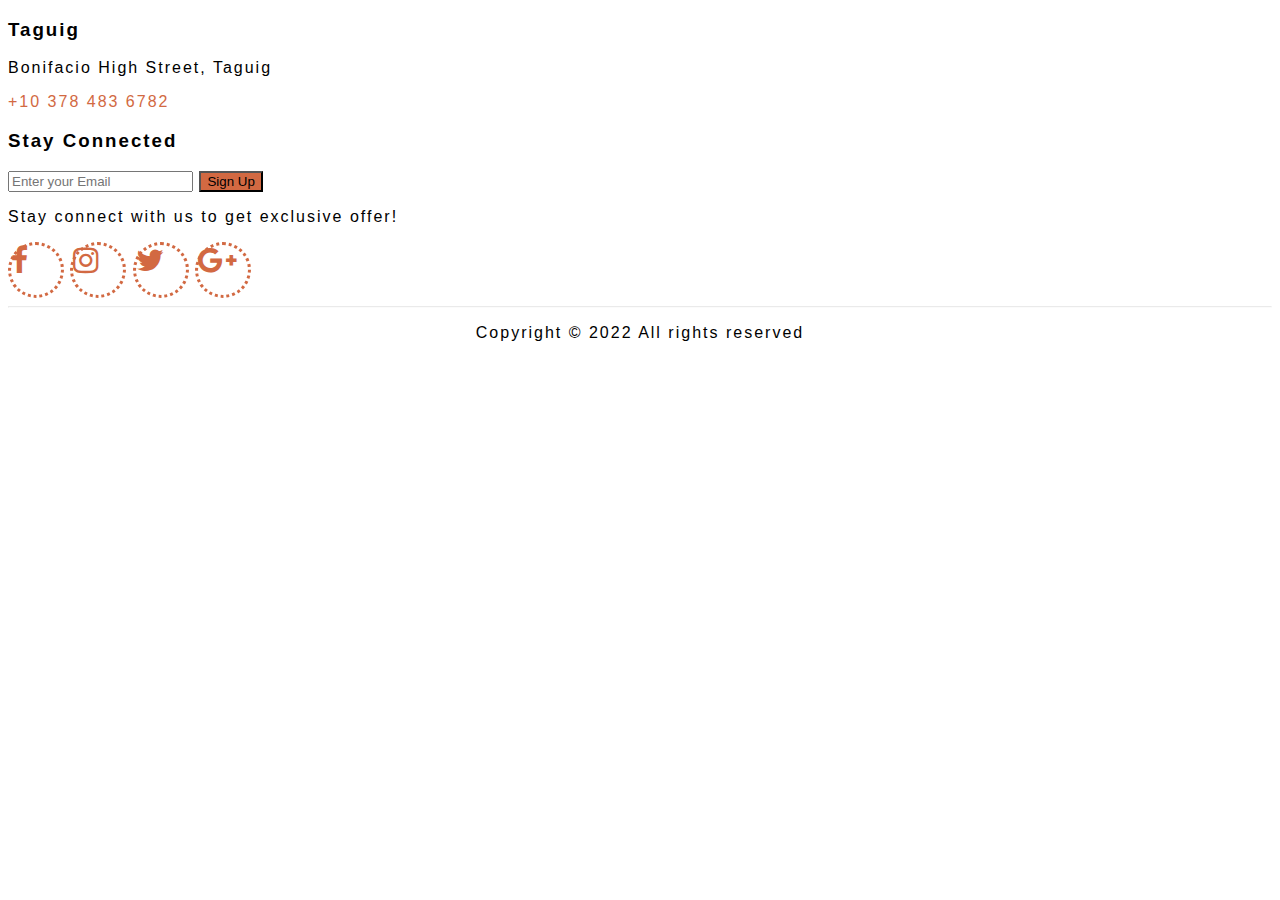
<file: bootstrap/burger.html>
<!DOCTYPE html>
<html lang="en">
<head>
    <meta charset="UTF-8">
    <meta http-equiv="X-UA-Compatible" content="IE=edge">
    <meta name="viewport" content="width=device-width, initial-scale=1.0">

    <title>Bryl's Burger</title>

    <link href="https://cdn.jsdelivr.net/npm/bootstrap@5.2.2/dist/css/bootstrap.min.css" rel="stylesheet" integrity="sha384-Zenh87qX5JnK2Jl0vWa8Ck2rdkQ2Bzep5IDxbcnCeuOxjzrPF/et3URy9Bv1WTRi" crossorigin="anonymous">
    <link rel="stylesheet" href="https://cdnjs.cloudflare.com/ajax/libs/font-awesome/4.7.0/css/font-awesome.min.css">

    <style>

        
        .container{
            font-family: Arial, Helvetica, sans-serif;
            letter-spacing: 2px;
        }

        .btn{
            background-color: rgb(210, 105, 66);
        }

        .fontcolor{
            color: rgb(210, 105, 66);

        }

     

        .fa{
            height: 50px;
            width: 50px;
            color: rgb(210, 105, 66);
            border-radius: 50%;
            border-style: dotted;
        }

        hr{
            color:  rgb(210, 105, 66);
            opacity: .2;
        }

    
        

    </style>
</head>
<body>
    
</body>
<footer>

    <div class="container bg-light p-3 ">
    
            <div class="row text-center mt-5 ">   
                <div class="col">
                    <h3><strong>Taguig</strong></h3>
                    <p>Bonifacio High Street, Taguig</p>
                    <p class="fontcolor">+10 378 483 6782</p>
                </div>

                    
                    <div class="col pe-2 ms-3 text-start">
                        <h3><strong>Stay Connected</strong></h3>
                        <div class="input-group mb-3 mt-3 p-1 border border-opacity-25 rounded-pill">
                            <input type="text" class="form-control rounded-pill border border-0 pe-3" placeholder="Enter your Email" aria-label="Enter your Email" >                
                            <button class="btn text-white rounded-pill" type="button">Sign Up</button>
                                        
                        </div>

                    <div class="col-auto">
                        <span id="connected" class="form-text">
                        <p>Stay connect with us to get exclusive offer!</p>
                        </span>
                    </div>
                </div>
            </div>

            <div class="logos mt-4 mb-5 text-center">
                <i class="fa fa-facebook ms-5 pt-2" style="font-size: 30px; color: rgb(210, 105, 66);" aria-hidden="true"></i>
                <span class="fa fa-instagram ms-5 pt-2" style="font-size: 30px; color: rgb(210, 105, 66);" aria-hidden="true"></span>
                <span class="fa fa-twitter ms-5 pt-2" style="font-size: 30px; color: rgb(210, 105, 66);" aria-hidden="true"></span>
                <span class="fa fa-google-plus ms-5 pt-2" style="font-size: 30px; color: rgb(210, 105, 66);" aria-hidden="true"></span>
            </div>

            <hr>
            <p><center>Copyright © 2022 All rights reserved</center></p>

        
        
    
    </div>
</footer>
</html>
</file>
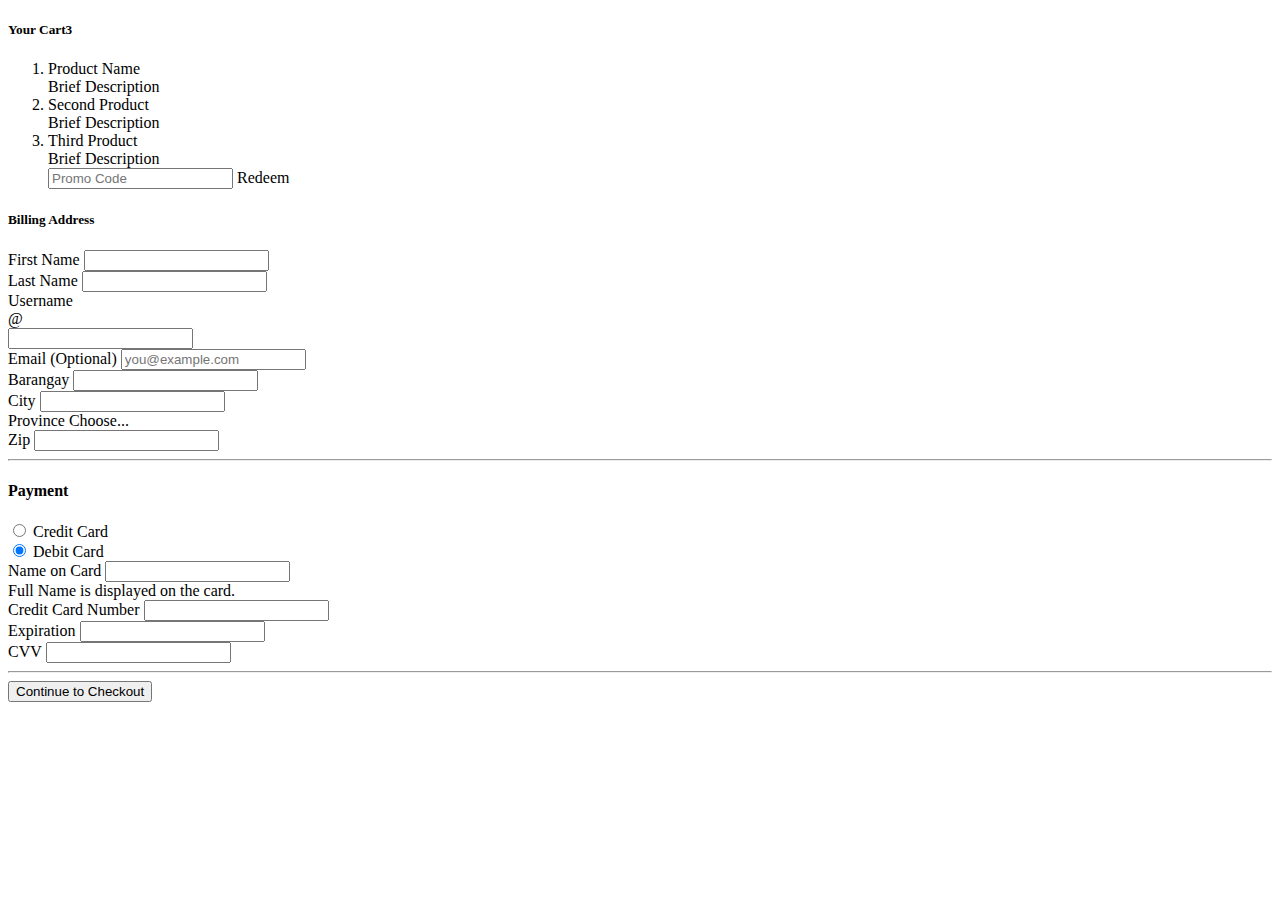
<file: bootstrap/lopez.html>
<!DOCTYPE html>
<html lang="en">
<head>
    <meta charset="UTF-8">
    <meta http-equiv="X-UA-Compatible" content="IE=edge">
    <meta name="viewport" content="width=device-width, initial-scale=1.0">
    <title>Boostrap Activity 3</title>
    <link href="https://cdn.jsdelivr.net/npm/bootstrap@5.2.2/dist/css/bootstrap.min.css" rel="stylesheet" integrity="sha384-Zenh87qX5JnK2Jl0vWa8Ck2rdkQ2Bzep5IDxbcnCeuOxjzrPF/et3URy9Bv1WTRi" crossorigin="anonymous">

</head>
<body class="bg-light">
    
    <form class="row">
            <div class="col-4 text-center p-3">
                <h5 class="text-primary"><strong>Your Cart</strong><span class="badge rounded-pill text-bg-primary ms-4 text-end">3</span></h5>

                <ol class="list-group ms-5 ps-5">
                    <li class="list-group-item d-flex justify-content-between align-items-start">
                    <div class="ms-2 me-auto">
                        <div class="fw-bold">Product Name</div>
                        Brief Description
                    </div>
                    
                    </li>

                    <li class="list-group-item d-flex justify-content-between align-items-start">
                    <div class="ms-2 me-auto">
                        <div class="fw-bold">Second Product</div>
                        Brief Description
                    </div>

                    </li>
                    <li class="list-group-item d-flex justify-content-between align-items-start">
                    <div class="ms-2 me-auto">
                        <div class="fw-bold">Third Product</div>
                        Brief Description
                    </div>

                    </li>

                    <div class="input-group mb-3 mt-3 border border-dark border-opacity-25 p-1">
                        <input type="text" class="form-control" placeholder="Promo Code" aria-label="Promo Code" aria-describedby="basic-addon2">
                        <span class="input-group-text" id="basic-addon2">Redeem</span>
                     </div>
                </ol>
                
            </div>

         <div class="col-8 mt-3">
            <h5> <strong>Billing Address</strong> </h5>
            <div class="row">

                <div class="col">
                    <label for="FName" class="form-label">First Name</label>
                    <input type="text" class="form-control" id="FName" aria-label="First Name">
                </div>

                <div class="col">
                    <label for="LName" class="form-label">Last Name</label>
                    <input type="text" class="form-control" id="LName" aria-label="Last Name">
                </div>

                <div class="g-3">
                    <label class="form-label" for="Username">Username</label>
                        <div class="input-group">
                            <div class="input-group-text">@</div>
                            <input type="text" class="form-control" id="Username" >
                        </div>
              </div>

              <div class="col">
                <label for="Email" class="form-label">Email (Optional)</label>
                <input type="text" class="form-control" id="Email" aria-label="Email" placeholder="you@example.com">
            </div>

                
         </div>
         <div class="col">
            <label for="Barangay" class="form-label">Barangay</label>
            <input type="text" class="form-control" id="Barangay" aria-label="Barangay">
        </div>

        <div class="col">
            <label for="City" class="form-label">City</label>
            <input type="text" class="form-control" id="City" aria-label="City">
        </div>

        <div class="row">
            <div class="col">
                <label for="Zip" class="form-label">Province</label>
                <label for="Provice" class="form-select">Choose...</label>

            </div>
            
            <div class="col">
                <label for="Zip" class="form-label">Zip</label>
                <input type="number" class="form-control" id="Zip">
            </div>
      </div>
      <hr>

      <div class="col">
        <h4>Payment</h4>
            <div class="form-check">
                
                <input class="form-check-input" type="radio" name="Credit" id="Credit">
                <label class="form-check-label" for="Debit"> Credit Card</label>
            </div>
            <div class="form-check">
                <input class="form-check-input" type="radio" name="Debit" id="Debit" checked>
                <label class="form-check-label" for="Debit">Debit Card</label>
            </div>
      </div>
        

      <div class="row mt-2">
        <div class="col">
                <label for="CardName" class="form-label">Name on Card</label>
                <input type="text" class="form-control" id="CardName">

                <div class="col-auto">
                    <span id="CardName" class="form-text">
                    Full Name is displayed on the card.
                    </span>
                  </div>
                

            </div>
            
            <div class="col">
                <label for="CardNumber" class="form-label">Credit Card Number</label>
                <input type="number" class="form-control" id="CardNumber">
            </div>

        </div>

        <div class="row mt-2 mb-3">
        <div class="col">
                <label for="Expiration" class="form-label">Expiration</label>
                <input type="text" class="form-control" id="Expiration">

            </div>
            
            <div class="col">
                <label for="CVV" class="form-label">CVV</label>
                <input type="number" class="form-control" id="CVV">
            </div>

        </div>
        <hr>

        <div class="d-grid gap-2 mb-3">
            <button class="btn btn-primary" type="button">Continue to Checkout</button>
          </div>
      </div>
      

    </form>
      </div>

</body>
</html>
</file>
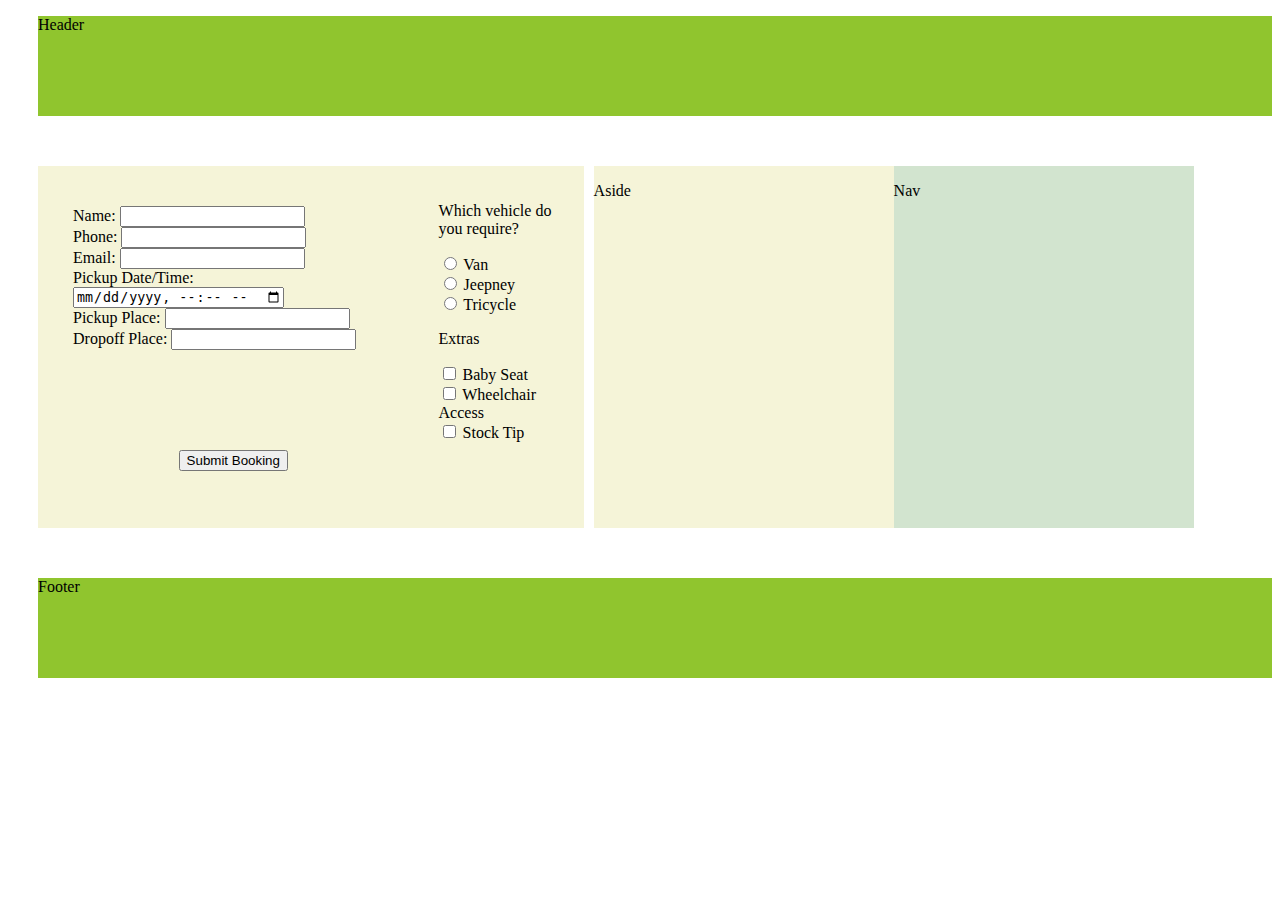
<file: flexbox/flexbox.html>
<!DOCTYPE html>
<html>
    <head>
    
        <title> Flex Box Output</title>
        <meta charset="UTF-8">
        <link rel="stylesheet" type="text/css" href="flexstyle.css">

    </head>

    <body>
        <header>
            <p>Header</p>
        </header>

        <main class="container">
            <section class="first">

                <div class="regform">
                    <label id>Name:</label>
                    <input type="text"><br/>

                    <label>Phone:</label>
                    <input type="text"><br/>

                    <label> Email:</label>
                    <input type="text"><br/>

                    <label> Pickup Date/Time:</label>
                    <input type="datetime-local"><br/>

                    <label> Pickup Place:</label>
                    <input type="datetime"><br/>

                    <label> Dropoff Place:</label>
                    <input type="datetime"><br/>

                    <center><button id="btn">Submit Booking</button></center>

                   
                </div>

                <div class="rightcontent">
                    <p>Which vehicle do you require?</p>

                    <form>
                        <input type="radio" id="van">
                        <label for="van">Van</label><br/>

                        <input type="radio" id="Jeepney">
                        <label for="Jeepney">Jeepney </label><br/>

                        <input type="radio" id="Tricycle">
                        <label for="Tricycle">Tricycle</label><br/>
                    </form>

                    <p>Extras</p>

                    <form>
                        <input type="checkbox" id="seat">
                        <label for="seat">Baby Seat</label><br/>

                        <input type="checkbox" id="wc">
                        <label for="wc">Wheelchair Access</label><br/>

                        <input type="checkbox" id="st">
                        <label for="st">Stock Tip</label><br/>
                    </form>

                </div>
                

            </section>
        

                <section class="Aside">
                    <p>Aside</p>
                    
                </section>

                <section class="Nav">
                    <p>Nav</p>
                    
                </section>

        </main>

        <footer>
            <p>Footer</p>
         </footer>
        
    </body>


</html>
</file>
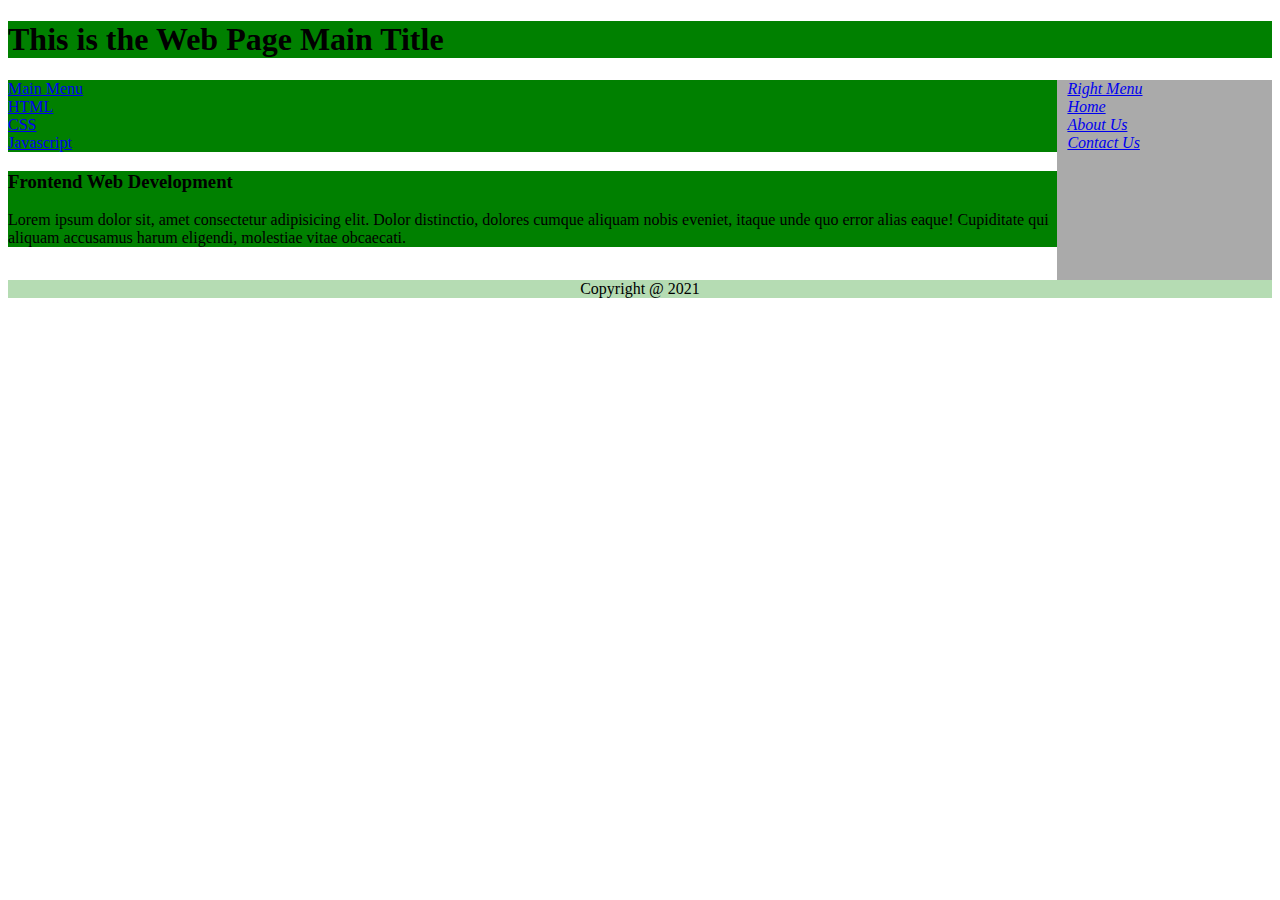
<file: html/pagelayout.html>
<!DOCTYPE html>
<html>
    <head>

        <meta charset="UTF-8">

        <link rel="stylesheet" type="text/css" href="plstyle.css">

    </head>
    
    <section>
        <h1>This is the Web Page Main Title</h1>
    </section>

    <aside>
        <a href="#">Right Menu</a><br/>
        <a href="#">Home</a><br/>
        <a href="#">About Us</a><br/>
        <a href="#">Contact Us</a><br/>
        
    </aside>

    <section>
        <a href="#">Main Menu</a><br/>
        <a href="#">HTML</a><br/>
        <a href="#">CSS</a><br/>
        <a href="#">Javascript</a><br/>
        
    </section>

    <section>
        <h3> Frontend Web Development</h3>
        <p>Lorem ipsum dolor sit, amet consectetur adipisicing elit. Dolor distinctio, dolores cumque aliquam nobis eveniet, itaque unde quo error alias eaque! Cupiditate qui aliquam accusamus harum eligendi, molestiae vitae obcaecati.</p>
    </section>

    <footer>
        <center> Copyright @ 2021</center>
    </footer>
</html>
</file>
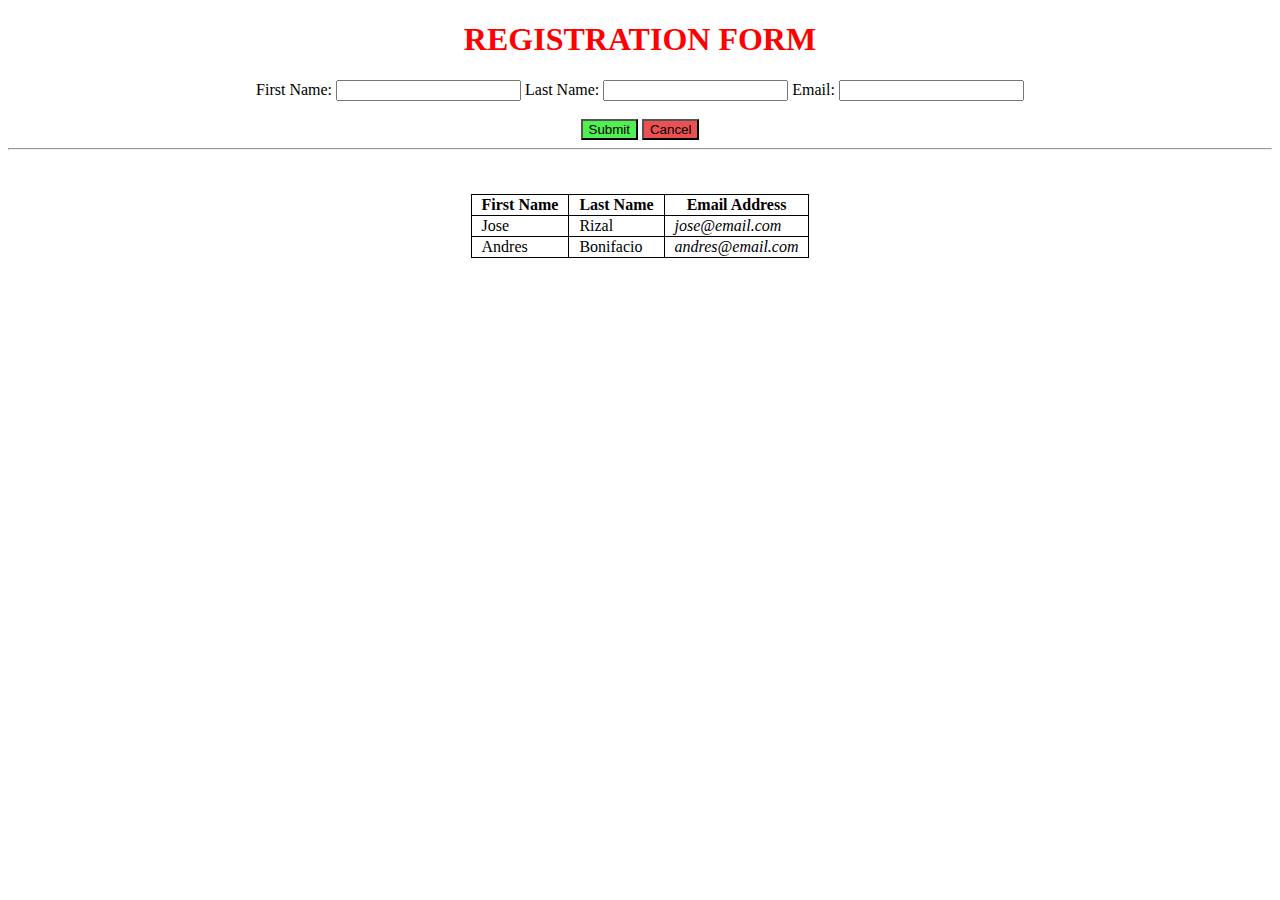
<file: html/table.html>
<!DOCTYPE html>
<html>
    <head>
        <title> Table Test</title>
        <meta charset="UTF-8">

        <link rel="stylesheet" type="text/css" href="style.css">

    </head>


    <body>

        <h1> REGISTRATION FORM</h1>

            <div class="form">
            <span> First Name:</span>
            <input type="text">

            <span> Last Name:</span>
            <input type="text">

            <span> Email:</span>
            <input type="text"><br/>
            <br>

            <button class="btn subbtn">Submit</button>
            <button class="btn cancelbtn">Cancel</button>
        </div>
        <hr>
        <br>
        <br>

        <table class="center">
            <tr>
                <th>First Name</th>
                <th>Last Name</th>
                <th>Email Address</th>
            </tr>

            <tr>
                <td>Jose</td>
                <td>Rizal</td>
                <td class="email">jose@email.com</td>
                
            </tr>

            <tr>
                <td>Andres</td>
                <td>Bonifacio</td>
                <td class="email">andres@email.com</td>
                
            </tr>
        </table>

      

    </body>
    
</html>
</file>
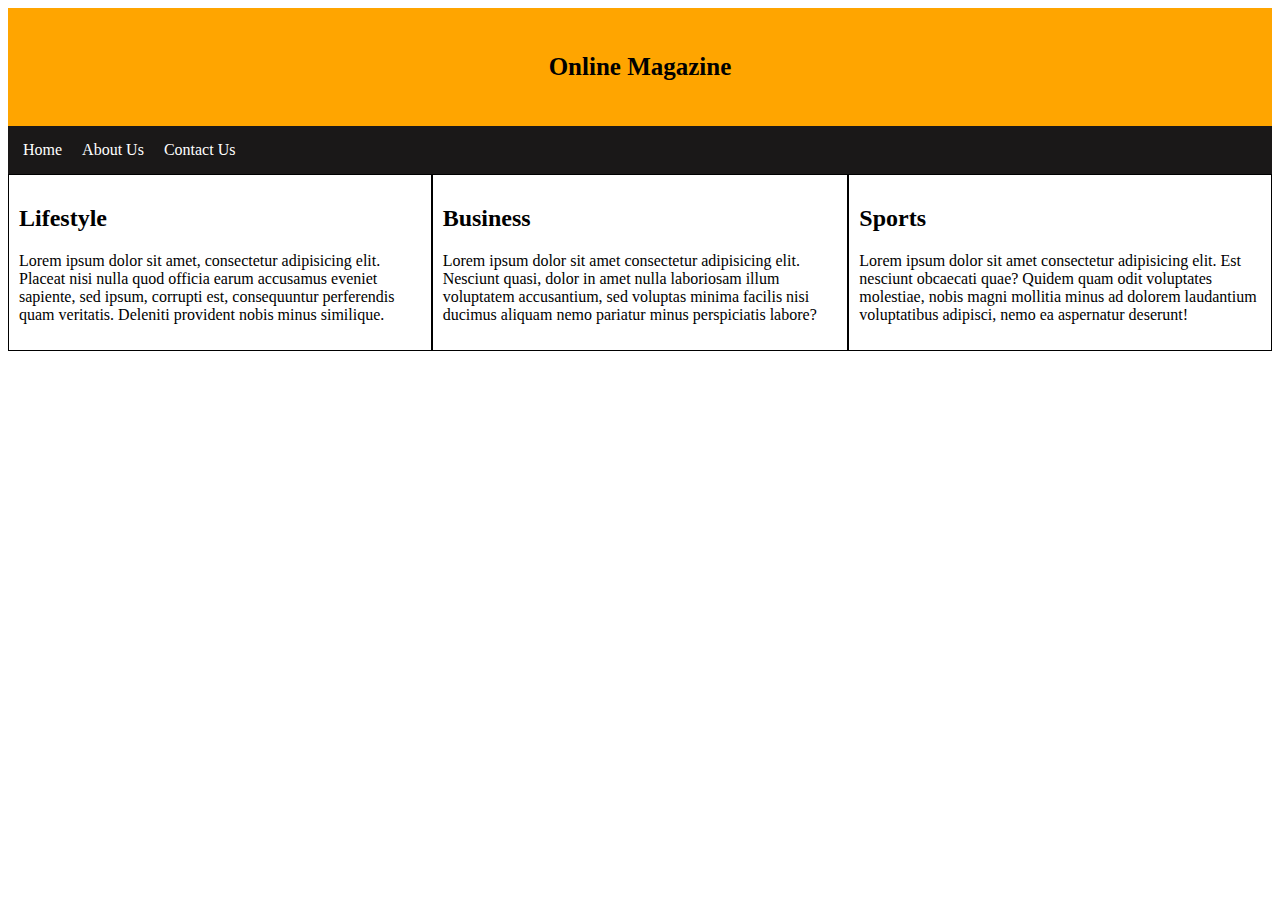
<file: mediaqueries/mediaqueries.html>
<!DOCTYPE html>
<html>
    <head>

        <title> Media Queries Output</title>
            <meta charset="UTF-8">

        <style>

            header{
                background-color: rgb(133, 189, 133);
                padding: 20px;
                font-size: 25px;
                font-weight: bold;
            }

            nav{
                padding: 15px;
                background-color: rgb(26, 24, 24);
                display: flex;
                justify-content: flex-start;
                gap: 20px;
                

            }

            a{
                font-family:'Times New Roman', Times, serif;
                color: white;
                text-decoration: none
                
            
            }

            .container{
                display: flex;
                
            }

            section{
                border: solid 1px black;
                padding: 10px;
            }

           

            @media screen and (max-width: 600px) {
                header{
                    background-color: red;
                }

                section.business{
                    display: none;
                }
                section.sports{
                    display: none;
                }
            }

            @media screen and (min-width: 601px) and (max-width: 800px){
                header{
                    background-color: blue;
                }

                section.sports{
                    display: none;
                }

               
            }

            @media screen and (min-width: 801px)and (max-width: 1500px) {
                header{
                    background-color: orange;
                }

              
            }

            

            

          

            

        </style>
    </head>

    <body>
            <header>
                <center><p>Online Magazine</p></center>
            </header>

            <nav>
                <a href=" ">Home</a>
                <a href=" ">About Us</a>
                <a href=" ">Contact Us</a>
            </nav>
           

            <main class="container">

                <section class="life">
                    <h2>Lifestyle</h2>
                    <p>Lorem ipsum dolor sit amet, consectetur adipisicing elit. Placeat nisi nulla quod officia earum accusamus eveniet sapiente, sed ipsum, corrupti est, consequuntur perferendis quam veritatis. Deleniti provident nobis minus similique.</p>
                </section>

                <section class="business">
                    <h2>Business</h2>
                    <p>Lorem ipsum dolor sit amet consectetur adipisicing elit. Nesciunt quasi, dolor in amet nulla laboriosam illum voluptatem accusantium, sed voluptas minima facilis nisi ducimus aliquam nemo pariatur minus perspiciatis labore?</p>
                </section>

                <section class="sports">
                    <h2>Sports</h2>
                    <p>Lorem ipsum dolor sit amet consectetur adipisicing elit. Est nesciunt obcaecati quae? Quidem quam odit voluptates molestiae, nobis magni mollitia minus ad dolorem laudantium voluptatibus adipisci, nemo ea aspernatur deserunt!</p>
                </section>

            </main>

     </body>
    
</html>
</file>
<file: flexbox/flexstyle.css>
header{
    height: 100px;
    background-color: #90c52e;
    margin-bottom:50px;
    margin-left: 30px;
}




footer{
    margin-top: 50px;
    height: 100px;
    background-color: #90c52e;
    margin-left: 30px;
    clear: both;

}

.first{
    display: flex;
    margin-left: 30px;
    background-color: #F5F4D8;
    padding-right: 20px;
    padding-left: 20px;
    padding-top: 20px;
    padding-bottom: 20px;
    width: 40%;
    

    
}

.rightcontent{
    margin-left: 30px;
    
}


.container{
    display: flex;
    
}

.Aside{
    width: 300px;
    background-color: #F5F4D8;
    margin-left: 10px;
    
}

.Nav{
    width: 300px;
    background-color: #D2E4CF;
    
}

#btn{
    margin-top: 100px;
    
}

.regform{
  width: 100%;
  padding: 15px;
  margin: 5px 0 22px 0;
  display: inline-block;
}
</file>
<file: html/plstyle.css>
aside{

    width: 15%;
    padding-right: 15px;
    float: right;
    font-style: italic;
    background-color: #aaa;
    height: 200px;
    padding-left: 10px;
}

nav{

    width: 15%;  
    float: left;
    font-style: italic;
    background-color: #aaa;
    height: 200px;
    padding-left: 10px;

  }

  article{

    background-color: #eee;
    width: 90%;
    text-align: justify;
    height: 200px;


  }


  section{
    background-color: green;
  }

  footer{
    background-color: #b5dcb3;
    clear: both;
  }
</file>
<file: html/style.css>
p{
    color: black;
    
}

table, th, td{
    border: solid 1px black;
    border-collapse: collapse;
    padding-left: 10px;
    padding-right: 10px;
}

.email{
    font-style: italic;
}

h1{
    color: red;
    text-align: center;
}

h1:hover{
    color: blue;
}

.center{
    margin-right: auto;
    margin-left: auto;

}

.cancelbtn{
    background-color: rgb(235, 81, 81);
}

.cancelbtn:hover{
    background-color: red;
}

.subbtn{
    background-color: rgb(81, 239, 81);
}

.subbtn:hover{
    background-color: green;
}

.form{
    text-align: center;
}
</file>
